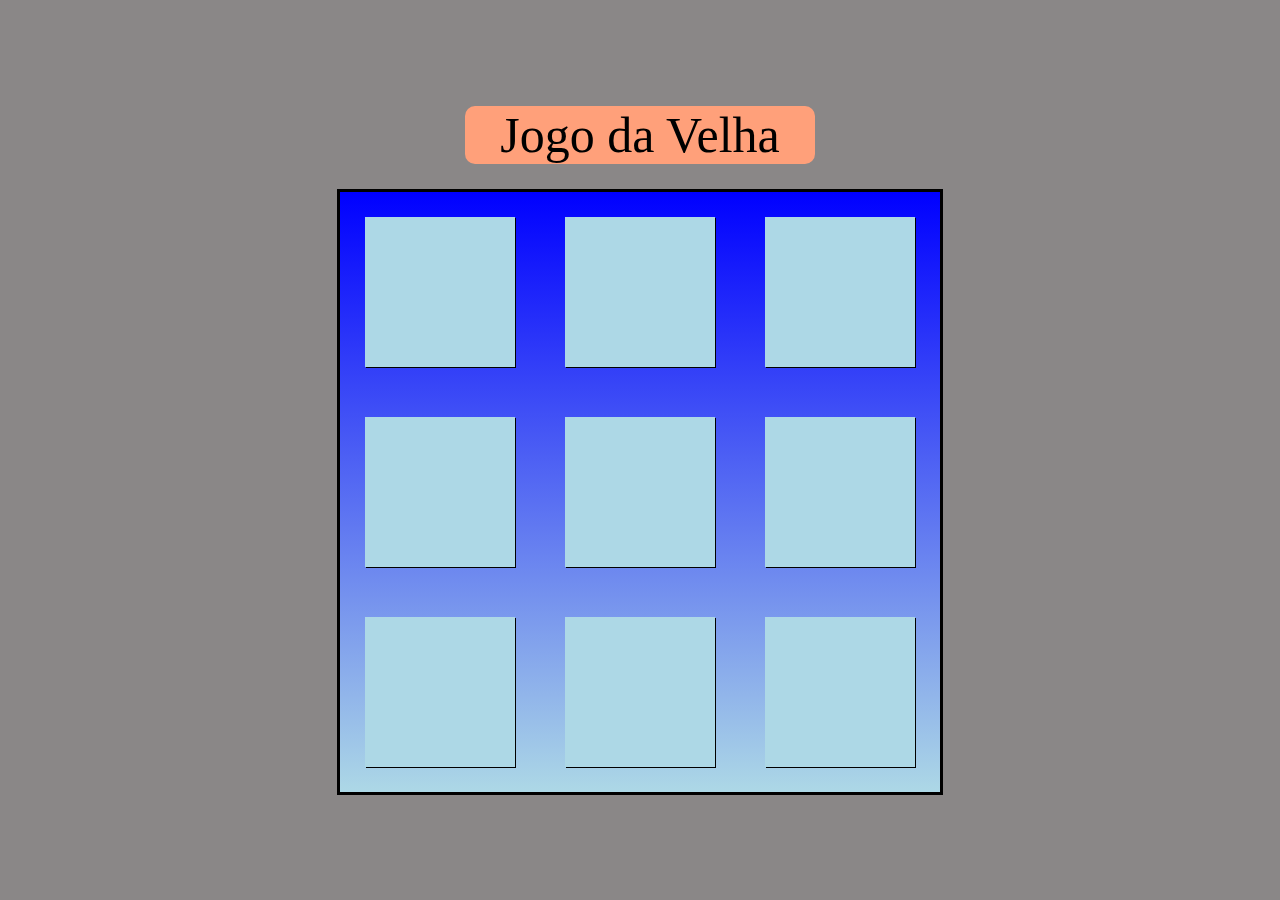
<file: index.html>
<!DOCTYPE html>
<html lang="pt-br">
<head>
    <meta charset="UTF-8">
    <meta http-equiv="X-UA-Compatible" content="IE=edge">
    <meta name="viewport" content="width=device-width, initial-scale=1.0">
    <title>Revisão de HTML CSS e JavaScript</title>
    
        <link rel="stylesheet" href="estilo.css">

</head>
<body>
    
    <div onclick="limpar();" class="titulo">
        Jogo da Velha
    </div>
     
    <div class="tabuleiro">
        <div class="linha">
            <div onclick="Mostrar(1);" id="d1" class="celula"></div>
            <div onclick="Mostrar(2);" id="d2" class="celula"></div>
            <div onclick="Mostrar(3);" id="d3" class="celula"></div>
        </div>
        <div class="linha">
            <div onclick="Mostrar(4);" id="d4" class="celula"></div>
            <div onclick="Mostrar(5);" id="d5" class="celula"></div>
            <div onclick="Mostrar(6);" id="d6" class="celula"></div>
        </div>
        <div class="linha">
            <div onclick="Mostrar(7);" id="d7" class="celula"></div>
            <div onclick="Mostrar(8);" id="d8" class="celula"></div>
            <div onclick="Mostrar(9);" id="d9" class="celula"></div>
        </div>
    </div>

</body>

<script src="script.js"></script>

</html>
</file>
<file: estilo.css>
@import url('https://fonts.googleapis.com/css2?family=Delicious+Handrawn&display=swap');


body
        {
            width: 100%;
            height: 100vh;
            display: flex;
            flex-direction: column;
            justify-content: center;
            justify-items: center;
            align-items: center;
            align-content: center;
            margin: 0px;
            background-color: rgb(138, 135, 135);
        }
        .tabuleiro
        {
            width: 600px;
            height: 600px;
            background-image: linear-gradient(0deg, lightblue, blue);
            border-color: black;
            border-style: solid;
            display: flex;
            flex-direction: column;
            justify-content: space-around;
        }
        .linha
        {
            width: 100%;
            height: 150px;
            /*border-style: solid;
            border-color: lightcoral; */
            display: flex;
            flex-direction: row;
            justify-content: space-around; /* Mesma distancia */
        }
        .celula
        {
            width: 150px;
            height: 150px;
            background-color: lightblue;
            box-shadow: 1px 1px black;
            font-size: 120px;
            display: flex;
            flex-direction: row;
            justify-content: center;
            justify-items: center;
            align-items: center;
            align-content: center;
            font-family: 'Delicious Handrawn', cursive;
            cursor: pointer;
        }
        .titulo
        {
            font-size: 50px;
            background-color: lightsalmon;
            border-radius: 10px;
            width: 350px;
            text-align: center;
            margin-bottom: 25px;
            cursor: pointer;
        }

        .titulo:hover
        {
            background-color: lightgreen;
        }
</file>
